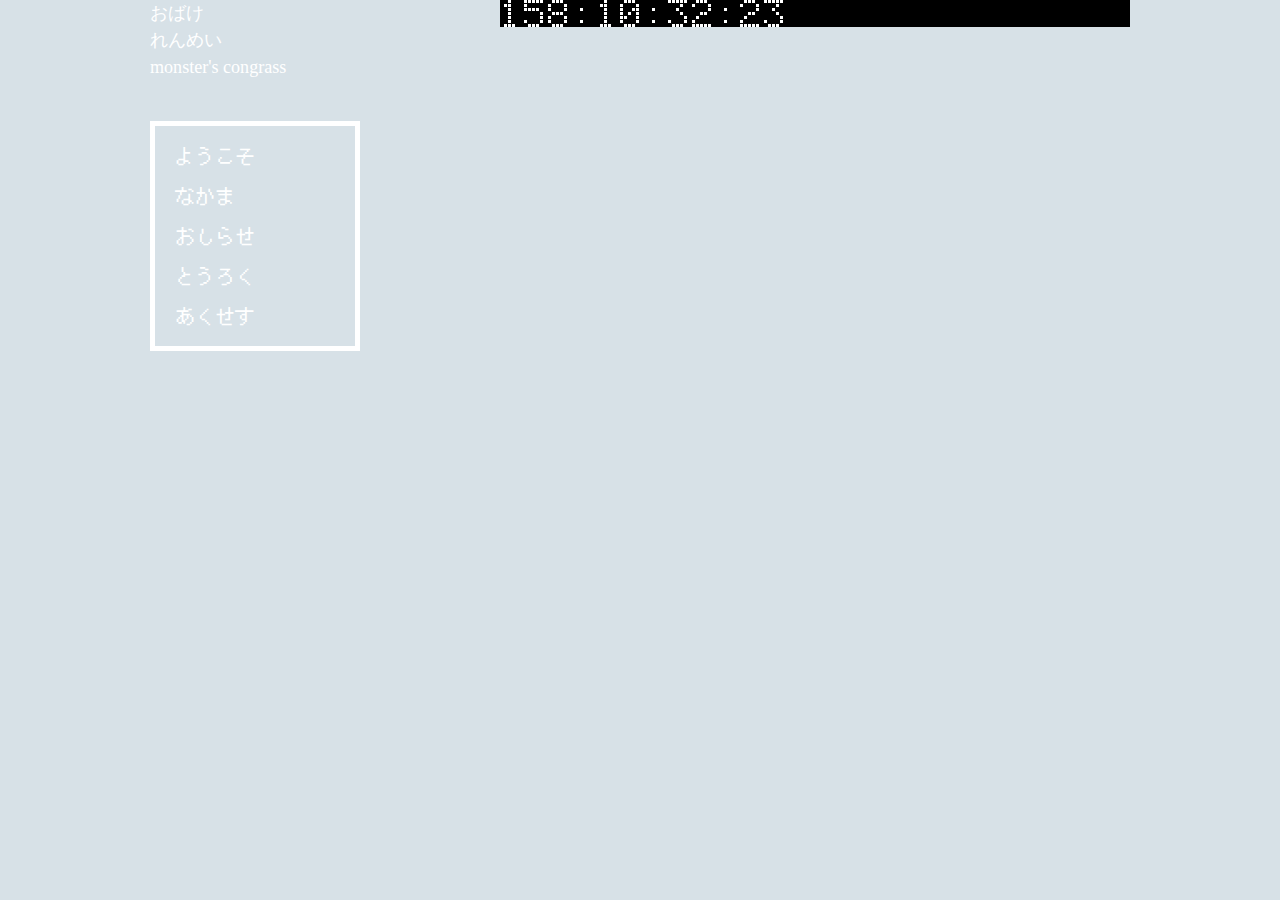
<file: index.html>
<!doctype html>
<html lang="ja">
<head>
<meta charset="UTF-8">
<title>卒業制作</title>
<link href="css/reset.css" rel="stylesheet" type="text/css">
<link href="css/main_style.css" rel="stylesheet" type="text/css">
<link href="css/style.css" rel="stylesheet" type="text/css">
<link href="https://fonts.googleapis.com/css?family=Press+Start+2P" rel="stylesheet">

<script type="text/javascript" src="http://ajax.googleapis.com/ajax/libs/jquery/1.12.4/jquery.min.js"></script>
<script type="text/javascript" src="js/jquery.classyled.min.js"></script>
<script type="text/javascript" src="js/raphael.js"></script>
        <style>
            .autosize {
                font-size: 0;
            }
            .led1 {
                background-color: #333;
            }
        </style>

</head>

<body>
<div id="wrapper">
<div id="wrapper_inside">

<div id="title">
<p>おばけ<br>れんめい<br><span>monster's congrass</span></p>
<nav>
  <ul id="ul" class="cf">
    <li>ようこそ</li>
    <li>なかま</li>
    <li>おしらせ</li>
    <li>とうろく</li>
    <li>あくせす</li>
  </ul>
</nav>
</div>

<div class="inner">

                            <div class="col-md-6">
                                    <div class="led1 autosize"></div>
                                    <script>
                                        $(document).ready(function() {
                                            $('.led1').ClassyLED({
                                                type: 'countdown',
                                                format: 'ddd:hh:mm:ss',
                                                hourFormat: 12,
                                                color: '#fff',
                                                backgroundColor: '#000',
                                                rounded: 0,
                                                fontType: 2,
                                                size: 3
                                            });
                                        });
                                    </script>
                                </div>
<style>
    .led1 {
	background:#000000;
	}
</style>
</div>
</div>
</div>
</body>
</html>
</file>
<file: css/main_style.css>
@charset "UTF-8";
.cf:before,
.cf:after {
    content: " ";
    display: table;
}

.cf:after {
    clear: both;
}

.cf {
    *zoom: 1;
}
	/* Webフォント読み込み */
@font-face {
	font-family: PixelMplus10-Regular;
	src: url('../font/PixelMplus12-Regular.ttf') format("truetype");
}
body {
	background:#000;
	font-family: PixelMplus10-Regular;
}
#wrapper {
	margin:0 auto;
	width:980px;
	color:#fff;
}
#wrapper_inside {
	padding:0 50px;
}
.inner {
	width:630px;
	float:right;
}
nav {
	font-size:20px;
	font-family: PixelMplus10-Regular;
	color:#fff;
	float:left;
	display:block;
	width:200px;
	border:solid #fff 5px;
	clear:both;
	margin:40px 0 0;
}
p {
	line-height:1.5;
}
li {
	padding:0 20px;
	margin:20px 0;
}
a {
	text-decoration:none;
	color:#fff;
}

.this_page {
	color:#CC0003;
}
#main_title {
	width:200px;
	height:150px;
	box-sizing:border-box;
	display:block;
	float:left;
	color:#FE0004;
	font-size:40px;
	text-align:center;
}
#comment_form {
	margin:15px;
}
footer {
	clear:both;
	text-align:right;
	margin:8px 0 20px;
	}
	#title {
		display:block;
		float:left;
	}
#main_title>p {
	font-size:15px;
	color:#fff;
	text-align:center;
	padding:0;
}
#main_title {
	padding:0 0 0 5px;
}
</file>
<file: css/style.css>
@charset "UTF-8";
.cf:before,
.cf:after {
    content: " ";
    display: table;
}

.cf:after {
    clear: both;
}

.cf {
    *zoom: 1;
}
body {
	font-family:"ＭＳ Ｐ明朝", "MS PMincho", "ヒラギノ明朝 Pro W3", "Hiragino Mincho Pro", serif;
	color:#000;
	margin:0;
	padding:0;
	width: 100%;
	background: rgba(154,181,195,0.40);
}
header {
	padding: 0;
	margin: 0;
}
#wrapper {
	width: 100%;
	max-width: 1080px;
	margin: 0 auto;
}
#inner {
	max-width: 980px;
	width: 100%;
	margin: 0 auto;
}
#massage {
	margin: 0 auto 25px;
}
img {
	padding: 0;
	margin: 0 auto;
	display: block;
	width: 100%;
}
section {
	display: block;
	width: 85%;
	margin: 0 auto;
	position: relative;
}
p {
	line-height: 150%;
	font-size: 113%;
}
a {
	color: #000;
}
.black-bar {
	width:100%;
	height: 50px;
	background: #000;
}
#buttons {
	margin: 20px auto;
	position: relative;
	width: 90%;
}
#b1,#b2,#b3,#b4,#b5 {
	position: absolute;
}
#b1 {
	width: 25%
}
#b2 {
	left:35%;
	width: 27%;
} 
#b3 {
	left:72%;
	width: 20%
}
#b4 {
	margin: 9% 0 0 -2px;
	width: 56%;

}
#b5 {
	margin: 9% 0 0;
	left: 65%;
	width: 33%;
}
#mark {
	margin: 150px auto 30px;
	width: 25%;
}
#company-info {
}
</file>
